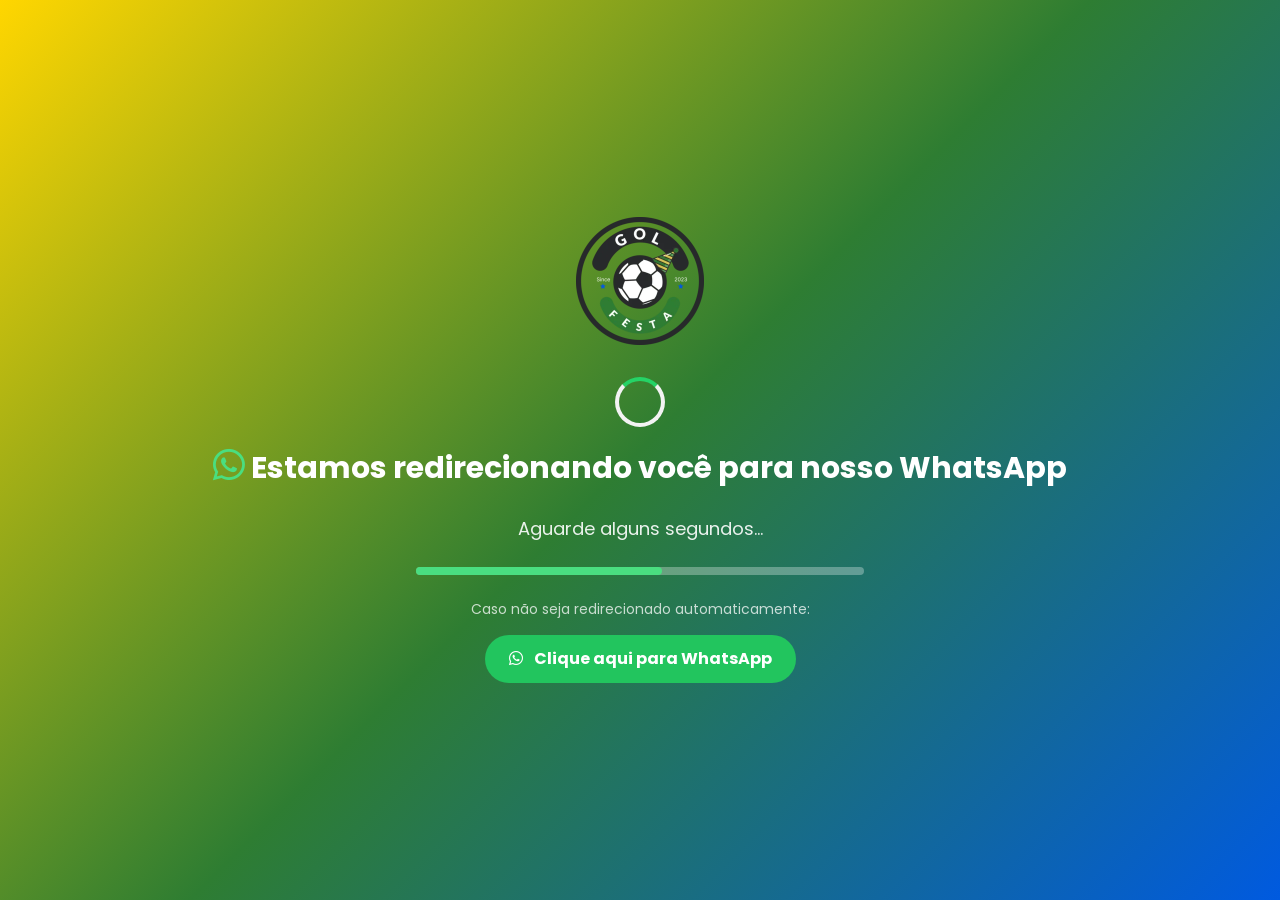
<file: wpp-lead/index.html>
<!DOCTYPE html>
<html lang="pt-BR">
<head>
	<meta charset="UTF-8">
	<meta name="viewport" content="width=device-width, initial-scale=1.0">
	<meta name="robots" content="noindex">
	<title>Redirecionando para WhatsApp - GolFesta</title>
	<link rel="icon" href="../favicon.ico" sizes="any">
	<link rel="preconnect" href="https://fonts.googleapis.com">
	<link rel="preconnect" href="https://fonts.gstatic.com" crossorigin>
	<link rel="stylesheet" href="https://fonts.googleapis.com/css2?family=Poppins:wght@400;700&display=swap">
	<link rel="stylesheet" href="../assets/css/tailwind.css">
	<link rel="stylesheet" href="https://cdnjs.cloudflare.com/ajax/libs/font-awesome/6.4.0/css/all.min.css">
	<style>
		body { font-family: 'Poppins', sans-serif; }
		.hero-gradient { background: linear-gradient(135deg, #FFD600 0%, #2E7D32 50%, #005AE0 100%); }
		.loader { border: 4px solid #f3f3f3; border-top: 4px solid #25D366; border-radius: 50%; width: 50px; height: 50px; animation: spin 1s linear infinite; margin: 0 auto 20px; }
		@keyframes spin { 0% { transform: rotate(0deg); } 100% { transform: rotate(360deg); } }
		.progress-bar { transition: width 0.1s linear; }
	</style>
	<script>
		// Página de conversão: o GTM/Google Ads contam a visita a /wpp-lead/ como lead de WhatsApp.
		// Correção vs. original: agora respeita a mensagem pré-preenchida (?text=) e o parâmetro
		// legado ?url= (apenas wa.me / api.whatsapp.com), que antes eram ignorados.
		(function () {
			var PHONE = '5561995503030';
			var q = new URLSearchParams(location.search);
			var target = 'https://wa.me/' + PHONE;
			if (q.get('text')) {
				target += '?text=' + encodeURIComponent(q.get('text'));
			} else if (q.get('url')) {
				try {
					var u = new URL(q.get('url'));
					if (u.protocol === 'https:' && /^(wa\.me|api\.whatsapp\.com)$/.test(u.hostname)) target = u.href;
				} catch (e) {}
			}
			window.WPP_TARGET = target;

			var done = false;
			function go() { if (!done) { done = true; location.replace(target); } }

			window.dataLayer = window.dataLayer || [];
			if (/(^|\.)golfesta\.com\.br$/.test(location.hostname)) {
				(function(w,d,s,l,i){w[l]=w[l]||[];w[l].push({'gtm.start':
				new Date().getTime(),event:'gtm.js'});var f=d.getElementsByTagName(s)[0],
				j=d.createElement(s),dl=l!='dataLayer'?'&l='+l:'';j.async=true;j.src=
				'https://www.googletagmanager.com/gtm.js?id='+i+dl;f.parentNode.insertBefore(j,f);
				})(window,document,'script','dataLayer','GTM-58DZ7ZMV');
			}
			// Antes: gtag('event', ...) — gtag não existe numa página só com GTM, então o evento nunca disparava.
			window.dataLayer.push({
				event: 'whatsapp_redirect',
				event_category: 'engagement',
				event_label: 'whatsapp_lead_page',
				eventCallback: function () { setTimeout(go, 300); },
				eventTimeout: 2000
			});
			// Garantia: redireciona em no máximo 2s (mesmo tempo do original), com ou sem GTM.
			setTimeout(go, 2000);
		})();
	</script>
</head>
<body class="bg-white">
	<div class="hero-gradient min-h-screen flex items-center justify-center">
		<div class="text-center text-white p-8">
			<div class="mb-8">
				<img src="../assets/img/logo-256.webp" width="128" height="128" alt="GolFesta Logo" class="mx-auto w-32 h-auto">
			</div>
			<div class="loader"></div>
			<h1 class="text-2xl md:text-3xl font-bold mb-4">
				<i class="fab fa-whatsapp text-4xl mb-4 block text-green-400" aria-hidden="true"></i>
				Estamos redirecionando você para nosso WhatsApp
			</h1>
			<p class="text-lg mb-6 opacity-90">Aguarde alguns segundos...</p>
			<div class="w-full bg-white bg-opacity-30 rounded-full h-2 mb-6 max-w-md mx-auto">
				<div class="bg-green-400 h-2 rounded-full progress-bar" style="width: 0%;"></div>
			</div>
			<p class="text-sm opacity-75 mb-4">Caso não seja redirecionado automaticamente:</p>
			<a id="manual-link" href="https://wa.me/5561995503030"
				class="inline-block bg-green-500 hover:bg-green-600 text-white font-bold py-3 px-6 rounded-full transition duration-300 transform hover:scale-105">
				<i class="fab fa-whatsapp mr-2" aria-hidden="true"></i>
				Clique aqui para WhatsApp
			</a>
		</div>
	</div>
	<script>
		document.getElementById('manual-link').href = window.WPP_TARGET;
		var progress = 0;
		var bar = document.querySelector('.progress-bar');
		var interval = setInterval(function () {
			progress += 5;
			bar.style.width = progress + '%';
			if (progress >= 100) clearInterval(interval);
		}, 100);
	</script>
</body>
</html>
</file>
